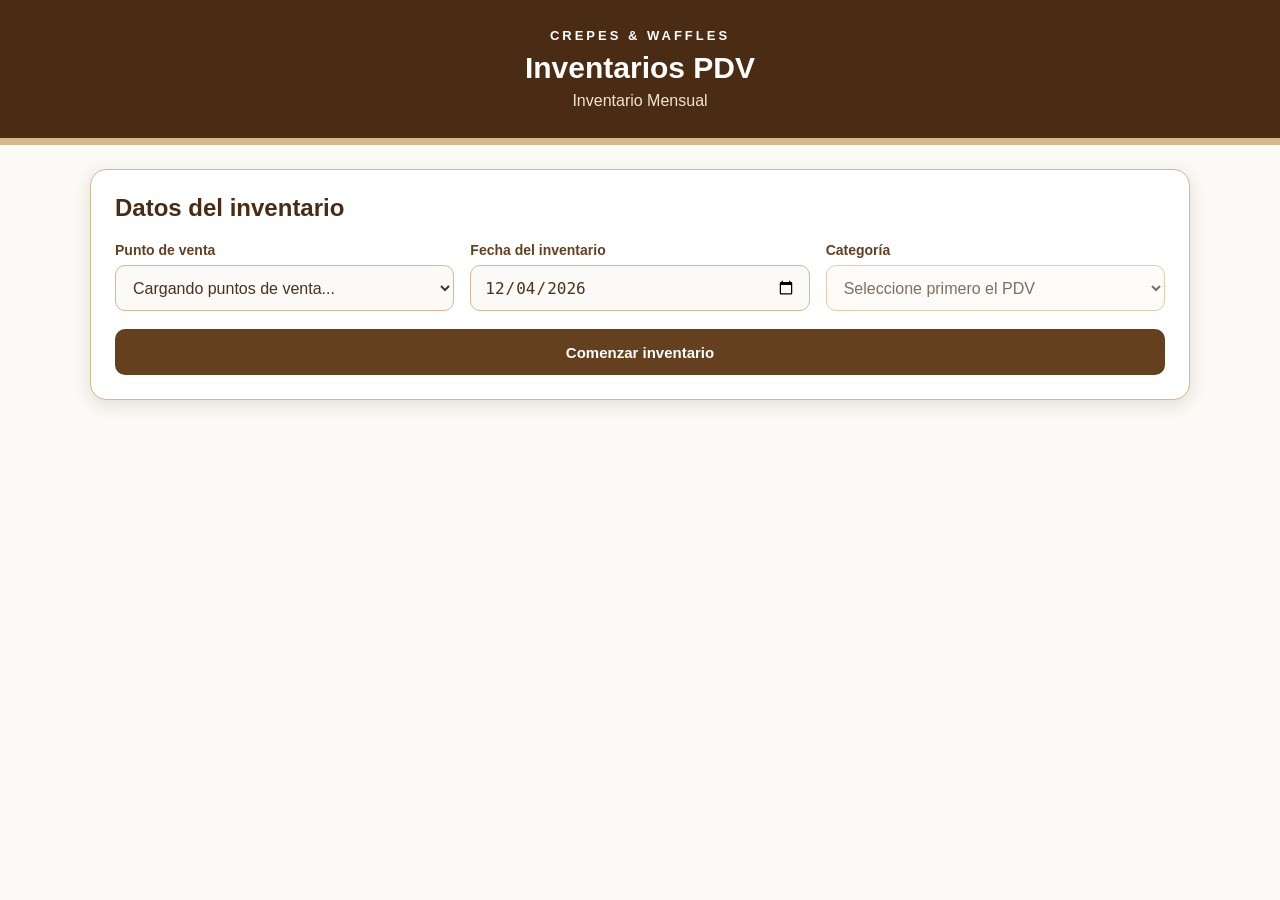
<file: legacy/index_original.html>
<!DOCTYPE html>
<html lang="es">
<head>
  <base target="_top">

  <meta charset="UTF-8">
  <meta
    name="viewport"
    content="width=device-width, initial-scale=1"
  >

  <style>
    :root {
      --chocolate: #4A2B14;
      --cafe: #65401F;
      --beige: #F1E5D1;
      --dorado: #D5B88B;
      --fondo: #FCFAF6;
      --texto: #4B321F;
      --rojo: #A53527;
      --blanco: #FFFFFF;
      --verde: #477A52;
      --sombra: 0 5px 18px rgba(74, 43, 20, 0.14);
    }

    * {
      box-sizing: border-box;
    }

    body {
      margin: 0;
      background: var(--fondo);
      color: var(--texto);
      font-family: Arial, Helvetica, sans-serif;
    }

    header {
      position: relative;
      padding: 28px 18px;
      background: var(--chocolate);
      border-bottom: 7px solid var(--dorado);
      color: var(--blanco);
      text-align: center;
    }

    .marca {
      margin-bottom: 8px;
      font-size: 13px;
      font-weight: bold;
      letter-spacing: 3px;
    }

    header h1 {
      margin: 0;
      font-size: 30px;
    }

    header p {
      margin: 7px 0 0;
      color: var(--beige);
      font-size: 16px;
    }

    .contenedor {
      width: min(1100px, calc(100% - 28px));
      margin: 24px auto 50px;
    }

    .panel {
      padding: 24px;
      background: var(--blanco);
      border: 1px solid var(--dorado);
      border-radius: 16px;
      box-shadow: var(--sombra);
    }

    h2 {
      margin: 0 0 20px;
      color: var(--chocolate);
    }

    label {
      display: block;
      margin-bottom: 7px;
      color: var(--cafe);
      font-size: 14px;
      font-weight: bold;
    }

    .datos {
      display: grid;
      grid-template-columns: repeat(3, minmax(0, 1fr));
      gap: 16px;
    }

    .control-categorias {
      margin-top: 20px;
      padding: 16px;
      background: var(--fondo);
      border: 1px solid var(--dorado);
      border-radius: 12px;
    }

    .control-categorias h3 {
      margin: 0 0 12px;
      color: var(--chocolate);
      font-size: 17px;
    }

    .estados-categorias {
      display: grid;
      grid-template-columns: repeat(2, minmax(0, 1fr));
      gap: 9px;
    }

    .estado-categoria {
      display: flex;
      align-items: center;
      justify-content: space-between;
      gap: 10px;
      min-height: 44px;
      padding: 10px 12px;
      background: var(--blanco);
      border: 1px solid var(--dorado);
      border-radius: 9px;
      color: var(--texto);
      font-size: 13px;
      font-weight: bold;
    }

    .estado-categoria span:last-child {
      flex: 0 0 auto;
      padding: 4px 8px;
      border-radius: 20px;
      font-size: 11px;
    }

    .estado-pendiente span:last-child {
      background: #F1E5D1;
      color: #65401F;
    }

    .estado-proceso span:last-child {
      background: #FFF0C7;
      color: #7B5700;
    }

    .estado-completada span:last-child {
      background: #DDEAF7;
      color: #24547B;
    }

    .estado-guardada span:last-child {
      background: #E7F2E9;
      color: var(--verde);
    }

    select,
    input {
      width: 100%;
      min-height: 46px;
      padding: 10px 13px;
      background: var(--fondo);
      border: 1px solid var(--dorado);
      border-radius: 10px;
      color: var(--texto);
      font-size: 16px;
      outline: none;
    }

    select:focus,
    input:focus {
      border-color: var(--cafe);
      box-shadow: 0 0 0 3px rgba(101, 64, 31, 0.12);
    }

    button {
      min-height: 46px;
      padding: 11px 18px;
      border: none;
      border-radius: 10px;
      cursor: pointer;
      font-size: 15px;
      font-weight: bold;
    }

    button:disabled {
      cursor: wait;
      opacity: 0.65;
    }

    .boton-principal {
      width: 100%;
      margin-top: 18px;
      background: var(--cafe);
      color: var(--blanco);
    }

    .boton-principal:hover {
      background: var(--chocolate);
    }

    .boton-secundario {
      background: var(--beige);
      border: 1px solid var(--dorado);
      color: var(--chocolate);
    }

    .boton-acceso-admin {
      position: absolute;
      top: 18px;
      right: 18px;
      min-height: 38px;
      padding: 8px 14px;
      background: transparent;
      border: 1px solid var(--dorado);
      color: var(--blanco);
      font-size: 13px;
    }

    .boton-acceso-admin:hover {
      background: var(--cafe);
    }

    .datos-admin {
      display: grid;
      grid-template-columns: repeat(2, minmax(0, 1fr));
      gap: 16px;
    }

    .acciones-admin {
      display: grid;
      grid-template-columns: 1fr 1fr;
      gap: 12px;
      margin-top: 18px;
    }

    .nota-admin {
      margin: 18px 0 0;
      padding: 14px;
      background: var(--beige);
      border: 1px solid var(--dorado);
      border-radius: 10px;
      line-height: 1.45;
    }

    .resumen-conteo {
      display: grid;
      grid-template-columns: repeat(4, minmax(0, 1fr));
      gap: 12px;
      margin: 16px 0;
    }

    .tarjeta-resumen {
      padding: 14px;
      background: var(--beige);
      border: 1px solid var(--dorado);
      border-radius: 12px;
    }

    .tarjeta-resumen span {
      display: block;
      color: var(--suave);
      font-size: 13px;
      margin-bottom: 5px;
    }

    .tarjeta-resumen strong {
      color: var(--chocolate);
      font-size: 20px;
    }

    .buscador-conteo {
      margin: 16px 0;
    }

    .tabla-conteo-contenedor {
      overflow-x: auto;
      border: 1px solid var(--dorado);
      border-radius: 12px;
    }

    .tabla-conteo {
      width: 100%;
      min-width: 850px;
      border-collapse: collapse;
    }

    .tabla-conteo th,
    .tabla-conteo td {
      padding: 12px;
      border-bottom: 1px solid var(--borde);
      text-align: left;
    }

    .tabla-conteo th {
      background: var(--cafe);
      color: var(--blanco);
    }

    .tabla-conteo tbody tr:nth-child(even) {
      background: var(--beige);
    }

    .tabla-conteo .numero {
      text-align: center;
      font-weight: 700;
    }

    .sin-resultados {
      padding: 28px !important;
      text-align: center !important;
      color: var(--suave);
    }

    .barra-superior {
      display: grid;
      grid-template-columns: 1fr;
      gap: 12px;
      margin: 20px 0;
    }

    .resumen {
      display: flex;
      align-items: center;
      justify-content: space-between;
      gap: 15px;
      margin-bottom: 16px;
      padding: 15px;
      background: var(--beige);
      border: 1px solid var(--dorado);
      border-radius: 12px;
    }

    .resumen strong {
      color: var(--chocolate);
    }

    .progreso-contenedor {
      flex: 1;
      max-width: 430px;
    }

    .progreso-texto {
      display: flex;
      justify-content: space-between;
      margin-bottom: 6px;
      font-size: 13px;
      font-weight: bold;
    }

    .progreso-fondo {
      height: 12px;
      overflow: hidden;
      background: var(--blanco);
      border: 1px solid var(--dorado);
      border-radius: 20px;
    }

    .progreso {
      width: 0;
      height: 100%;
      background: var(--cafe);
      transition: width 0.25s;
    }

    .productos {
      display: grid;
      grid-template-columns: repeat(2, minmax(0, 1fr));
      gap: 12px;
    }

    .producto {
      display: grid;
      grid-template-columns: 1fr 250px;
      align-items: center;
      gap: 15px;
      padding: 16px;
      background: var(--blanco);
      border: 1px solid var(--dorado);
      border-radius: 12px;
    }

    .producto:nth-child(even) {
      background: var(--beige);
    }

    .categoria {
      display: inline-block;
      margin-bottom: 7px;
      padding: 4px 9px;
      background: var(--chocolate);
      border-radius: 20px;
      color: var(--blanco);
      font-size: 11px;
      font-weight: bold;
    }

    .nombre-producto {
      margin-bottom: 5px;
      color: var(--chocolate);
      font-weight: bold;
    }

    .detalle-producto {
      font-size: 13px;
    }

    .cantidades {
      display: grid;
      grid-template-columns: repeat(2, minmax(0, 1fr));
      gap: 10px;
    }

    .cantidad label {
      text-align: center;
    }

    .cantidad input {
      background: var(--blanco);
      text-align: center;
      font-size: 18px;
      font-weight: bold;
    }

    .acciones {
      display: grid;
      grid-template-columns: auto 1fr 1fr;
      gap: 12px;
      margin-top: 20px;
    }

    .boton-guardar-proceso {
      background: var(--dorado);
      border: 1px solid var(--cafe);
      color: var(--chocolate);
    }

    .boton-guardar-proceso:hover {
      background: var(--beige);
    }

    .mensaje {
      display: none;
      margin: 16px 0;
      padding: 14px;
      border-radius: 10px;
      font-weight: bold;
    }

    .mensaje.error {
      display: block;
      background: #F8E5E2;
      border: 1px solid var(--rojo);
      color: var(--rojo);
    }

    .mensaje.exito {
      display: block;
      background: #E7F2E9;
      border: 1px solid var(--verde);
      color: var(--verde);
    }

    .cargando {
      padding: 35px;
      text-align: center;
    }

    .circulo {
      width: 42px;
      height: 42px;
      margin: 0 auto 15px;
      border: 5px solid var(--beige);
      border-top-color: var(--cafe);
      border-radius: 50%;
      animation: girar 0.8s linear infinite;
    }

    @keyframes girar {
      to {
        transform: rotate(360deg);
      }
    }

    .oculto {
      display: none !important;
    }

    .sin-resultados {
      grid-column: 1 / -1;
      padding: 30px;
      background: var(--beige);
      border-radius: 12px;
      text-align: center;
    }

    @media (max-width: 760px) {
      header h1 {
        font-size: 25px;
      }

      .datos,
      .datos-admin,
      .resumen-conteo,
      .barra-superior,
      .productos,
      .estados-categorias,
      .acciones,
      .acciones-admin {
        grid-template-columns: 1fr;
      }

      .boton-acceso-admin {
        position: static;
        margin-top: 14px;
      }

      .resumen {
        align-items: stretch;
        flex-direction: column;
      }

      .progreso-contenedor {
        max-width: none;
      }

      .producto {
        grid-template-columns: 1fr;
      }

      .panel {
        padding: 18px;
      }
    }
  </style>
</head>

<body>
  <header>
    <div class="marca">CREPES &amp; WAFFLES</div>
    <h1>Inventarios PDV</h1>
    <p>Inventario Mensual</p>

    <button
      id="botonAdministracion"
      class="boton-acceso-admin oculto"
      onclick="abrirAdministracion()"
    >
      Administración
    </button>
  </header>

  <main class="contenedor">
    <section id="pantallaInicio" class="panel">
      <h2>Datos del inventario</h2>

      <div class="datos">
        <div>
          <label for="puntoVenta">Punto de venta</label>

          <select
            id="puntoVenta"
            onchange="cargarCategoriasPDV()"
          >
            <option value="">
              Cargando puntos de venta...
            </option>
          </select>
        </div>

        <div>
          <label for="fechaInventario">
            Fecha del inventario
          </label>

          <input
            id="fechaInventario"
            type="date"
            onchange="cargarCategoriasPDV()"
          >
        </div>

        <div>
          <label for="categoriaInventario">
            Categoría
          </label>

          <select
            id="categoriaInventario"
            disabled
          >
            <option value="">
              Seleccione primero el PDV
            </option>
          </select>
        </div>
      </div>

      <div
        id="controlCategorias"
        class="control-categorias oculto"
      >
        <h3>Estado de las categorías</h3>
        <div
          id="listaEstadosCategorias"
          class="estados-categorias"
        ></div>
      </div>

      <div id="mensajeInicio" class="mensaje"></div>

      <button
        id="botonComenzar"
        class="boton-principal"
        onclick="comenzarInventario()"
      >
        Comenzar inventario
      </button>
    </section>

    <section
      id="pantallaCarga"
      class="panel cargando oculto"
    >
      <div class="circulo"></div>

      <strong>
        Cargando productos del inventario...
      </strong>
    </section>

    <section
      id="pantallaInventario"
      class="oculto"
    >
      <div class="panel">
        <div class="resumen">
          <div>
            <strong id="nombrePDV"></strong>
            <div id="fechaResumen"></div>
            <div id="categoriaResumen"></div>
          </div>

          <div class="progreso-contenedor">
            <div class="progreso-texto">
              <span>Avance del inventario</span>
              <span id="textoProgreso">0 de 0</span>
            </div>

            <div class="progreso-fondo">
              <div
                id="barraProgreso"
                class="progreso"
              ></div>
            </div>
          </div>
        </div>

        <div class="barra-superior">
          <div>
            <label for="buscador">
              Buscar producto o código
            </label>

            <input
              id="buscador"
              type="search"
              placeholder="Ejemplo: 2325 o queso mozzarella"
              oninput="programarMostrarProductos()"
            >
          </div>
        </div>

        <div
          id="mensajeInventario"
          class="mensaje"
        ></div>

        <div
          id="listaProductos"
          class="productos"
        ></div>

        <div class="acciones">
          <button
            class="boton-secundario"
            onclick="completarVaciosConCero()"
          >
            Completar vacíos con 0
          </button>

          <button
            id="botonGuardarProceso"
            class="boton-guardar-proceso"
            onclick="guardarProceso()"
          >
            Guardar
          </button>

          <button
            id="botonFinalizar"
            class="boton-principal"
            style="margin-top: 0"
            onclick="finalizarInventario()"
          >
            Finalizar
          </button>
        </div>
      </div>
    </section>

    <section
      id="pantallaExito"
      class="panel oculto"
    >
      <h2>Inventario finalizado</h2>

      <div id="mensajeExito" class="mensaje exito">
        El inventario fue registrado correctamente.
      </div>

      <button
        id="botonVolverCategorias"
        class="boton-principal"
        onclick="volverMenuCategorias()"
      >
        Volver al menú de categorías
      </button>

      <button
        class="boton-principal"
        onclick="nuevoInventario()"
      >
        Cambiar punto de venta
      </button>
    </section>

    <section
      id="pantallaAdministracion"
      class="panel oculto"
    >
      <h2>Administración de inventarios mensuales</h2>

      <div class="datos-admin">
        <div>
          <label for="adminFecha">
            Fecha del inventario
          </label>

          <input
            id="adminFecha"
            type="date"
          >
        </div>

        <div>
          <label for="adminPuntoVenta">
            Punto de venta
          </label>

          <select id="adminPuntoVenta">
            <option value="">
              Seleccione un punto de venta
            </option>
          </select>
        </div>

        <div>
          <label for="adminBodega">
            Bodega Siesa
          </label>

          <input
            id="adminBodega"
            type="text"
            maxlength="4"
            placeholder="Ejemplo: BR03"
            autocomplete="off"
          >
        </div>

        <div>
          <label for="adminConsecutivo">
            Consecutivo
          </label>

          <input
            id="adminConsecutivo"
            type="text"
            inputmode="numeric"
            maxlength="8"
            placeholder="Ejemplo: 00000897"
            autocomplete="off"
          >
        </div>
      </div>

      <div
        id="mensajeAdministracion"
        class="mensaje"
      ></div>

      <div class="acciones-admin">
        <button
          id="botonVerConteo"
          class="boton-principal"
          style="margin-top: 0"
          onclick="abrirConteoConsolidado()"
        >
          Ver conteo del PDV
        </button>

        <button
          id="botonDescargarPlano"
          class="boton-secundario"
          onclick="descargarPlanoSiesaMensual()"
        >
          Descargar plano Siesa
        </button>
      </div>

      <p class="nota-admin">
        El plano Siesa se genera únicamente para el punto de venta
        seleccionado. Verifique la bodega y el consecutivo antes
        de descargarlo.
      </p>

      <button
        class="boton-secundario"
        style="margin-top: 18px"
        onclick="cerrarAdministracion()"
      >
        Volver al inventario
      </button>
    </section>

    <section
      id="pantallaConsolidado"
      class="panel oculto"
    >
      <h2>Conteo consolidado del PDV</h2>
      <p id="datosConteoConsolidado"></p>

      <div class="resumen-conteo">
        <div class="tarjeta-resumen">
          <span>Productos</span>
          <strong id="resumenProductos">0</strong>
        </div>
        <div class="tarjeta-resumen">
          <span>Cerrado</span>
          <strong id="resumenCerrado">0</strong>
        </div>
        <div class="tarjeta-resumen">
          <span>Abierto</span>
          <strong id="resumenAbierto">0</strong>
        </div>
        <div class="tarjeta-resumen">
          <span>Total contado</span>
          <strong id="resumenTotal">0</strong>
        </div>
      </div>

      <div class="buscador-conteo">
        <label for="buscadorConteo">
          Buscar ítem dentro de este PDV
        </label>
        <input
          id="buscadorConteo"
          type="search"
          placeholder="Código o nombre del producto"
          oninput="filtrarConteoConsolidado()"
        >
      </div>

      <div class="tabla-conteo-contenedor">
        <table class="tabla-conteo">
          <thead>
            <tr>
              <th>Ítem</th>
              <th>Producto</th>
              <th>Categoría</th>
              <th>Desc. U.M.</th>
              <th>Cerrado</th>
              <th>Abierto</th>
              <th>Total</th>
            </tr>
          </thead>
          <tbody id="cuerpoConteoConsolidado"></tbody>
        </table>
      </div>

      <div class="acciones-admin">
        <button
          id="botonDescargarConteos"
          class="boton-principal"
          style="margin-top: 0"
          onclick="descargarConteosMensuales()"
        >
          Descargar CSV
        </button>
        <button
          class="boton-secundario"
          onclick="volverAdministracion()"
        >
          Volver
        </button>
      </div>
    </section>
  </main>

  <script>
    let productos = [];
    let puntoVentaActual = '';
    let fechaActual = '';
    let categoriaActual = '';
    let conteoConsolidado = [];
    let estadosCategorias = [];
    let temporizadorBorrador = null;
    let temporizadorBusqueda = null;
    let actualizacionProgresoPendiente = false;
    let guardandoInventario = false;

    document.addEventListener(
      'DOMContentLoaded',
      function () {
        asignarFechaActual();
        cargarPuntosVenta();
        verificarAdministrador();

        document.addEventListener(
          'visibilitychange',
          function () {
            if (document.hidden && productos.length) {
              guardarBorradorAhora();
            }
          }
        );

        window.addEventListener(
          'beforeunload',
          function () {
            if (productos.length) {
              guardarBorradorAhora();
            }
          }
        );
      }
    );

    function asignarFechaActual() {
      const hoy = new Date();
      const anio = hoy.getFullYear();

      const mes = String(
        hoy.getMonth() + 1
      ).padStart(2, '0');

      const dia = String(
        hoy.getDate()
      ).padStart(2, '0');

      document
        .getElementById('fechaInventario')
        .value =
          anio + '-' + mes + '-' + dia;

      document
        .getElementById('adminFecha')
        .value =
          anio + '-' + mes + '-' + dia;
    }

    function cargarPuntosVenta() {
      google.script.run
        .withSuccessHandler(function (puntos) {
          const selector =
            document.getElementById('puntoVenta');

          selector.innerHTML =
            '<option value="">' +
            'Seleccione un punto de venta' +
            '</option>';

          puntos.forEach(function (punto) {
            const opcion =
              document.createElement('option');

            opcion.value = punto;
            opcion.textContent = punto;
            selector.appendChild(opcion);
          });

          cargarPuntosAdministrador(puntos);

          if (puntos.length === 0) {
            mostrarMensaje(
              'mensajeInicio',
              'No se encontraron puntos de venta disponibles.',
              'error'
            );
          }
        })
        .withFailureHandler(function (error) {
          mostrarMensaje(
            'mensajeInicio',
            obtenerMensajeError(error),
            'error'
          );
        })
        .obtenerPuntosVenta();
    }

    function verificarAdministrador() {
      google.script.run
        .withSuccessHandler(function (estado) {
          if (
            estado &&
            estado.esAdministrador
          ) {
            document
              .getElementById('botonAdministracion')
              .classList.remove('oculto');
          }
        })
        .withFailureHandler(function () {
          document
            .getElementById('botonAdministracion')
            .classList.add('oculto');
        })
        .obtenerEstadoAdministrador();
    }

    function cargarPuntosAdministrador(puntos) {
      const selector =
        document.getElementById('adminPuntoVenta');

      selector.innerHTML =
        '<option value="">' +
        'Seleccione un punto de venta' +
        '</option>';

      puntos.forEach(function (punto) {
        const opcion =
          document.createElement('option');

        opcion.value = punto;
        opcion.textContent = punto;
        selector.appendChild(opcion);
      });
    }

    function abrirAdministracion() {
      [
        'pantallaInicio',
        'pantallaCarga',
        'pantallaInventario',
        'pantallaExito',
        'pantallaConsolidado'
      ].forEach(function (id) {
        document
          .getElementById(id)
          .classList.add('oculto');
      });

      ocultarMensaje('mensajeAdministracion');

      document
        .getElementById('pantallaAdministracion')
        .classList.remove('oculto');

      window.scrollTo({
        top: 0,
        behavior: 'smooth'
      });
    }

    function cerrarAdministracion() {
      document
        .getElementById('pantallaAdministracion')
        .classList.add('oculto');

      document
        .getElementById('pantallaInicio')
        .classList.remove('oculto');

      window.scrollTo({
        top: 0,
        behavior: 'smooth'
      });
    }

    function abrirConteoConsolidado() {
      ocultarMensaje('mensajeAdministracion');

      const fecha =
        document.getElementById('adminFecha').value;

      const puntoVenta =
        document
          .getElementById('adminPuntoVenta')
          .value;

      if (!fecha || !puntoVenta) {
        mostrarMensaje(
          'mensajeAdministracion',
          'Seleccione la fecha y un punto de venta.',
          'error'
        );
        return;
      }

      const boton =
        document.getElementById('botonVerConteo');

      boton.disabled = true;
      boton.textContent = 'Cargando conteo...';

      google.script.run
        .withSuccessHandler(function (resultado) {
          boton.disabled = false;
          boton.textContent = 'Ver conteo del PDV';
          conteoConsolidado = resultado.registros || [];

          document
            .getElementById('datosConteoConsolidado')
            .textContent =
              resultado.puntoVenta +
              ' · Fecha: ' +
              formatearFechaVisible(resultado.fecha);

          document
            .getElementById('buscadorConteo')
            .value = '';

          actualizarResumenConteo(conteoConsolidado);
          renderizarConteoConsolidado(
            conteoConsolidado
          );

          document
            .getElementById('pantallaAdministracion')
            .classList.add('oculto');

          document
            .getElementById('pantallaConsolidado')
            .classList.remove('oculto');

          window.scrollTo({ top: 0 });
        })
        .withFailureHandler(function (error) {
          boton.disabled = false;
          boton.textContent = 'Ver conteo del PDV';

          mostrarMensaje(
            'mensajeAdministracion',
            obtenerMensajeError(error),
            'error'
          );
        })
        .obtenerConteoConsolidadoPDV({
          fecha: fecha,
          puntoVenta: puntoVenta
        });
    }

    function filtrarConteoConsolidado() {
      const busqueda = normalizarBusqueda(
        document
          .getElementById('buscadorConteo')
          .value
      );

      const filtrados = conteoConsolidado.filter(
        function (registro) {
          return normalizarBusqueda(
            registro.item + ' ' + registro.producto
          ).includes(busqueda);
        }
      );

      renderizarConteoConsolidado(filtrados);
    }

    function renderizarConteoConsolidado(registros) {
      const cuerpo = document.getElementById(
        'cuerpoConteoConsolidado'
      );

      cuerpo.innerHTML = '';

      if (registros.length === 0) {
        const fila = cuerpo.insertRow();
        const celda = fila.insertCell();
        celda.colSpan = 7;
        celda.className = 'sin-resultados';
        celda.textContent =
          'No se encontraron productos.';
        return;
      }

      registros.forEach(function (registro) {
        const fila = cuerpo.insertRow();

        agregarCeldaConteo(fila, registro.item);
        agregarCeldaConteo(fila, registro.producto);
        agregarCeldaConteo(fila, registro.categoria);
        agregarCeldaConteo(fila, registro.udm);
        agregarCeldaConteo(
          fila,
          formatearNumeroConteo(registro.cerrado),
          'numero'
        );
        agregarCeldaConteo(
          fila,
          formatearNumeroConteo(registro.abierto),
          'numero'
        );
        agregarCeldaConteo(
          fila,
          formatearNumeroConteo(registro.total),
          'numero'
        );
      });
    }

    function agregarCeldaConteo(fila, valor, clase) {
      const celda = fila.insertCell();
      celda.textContent = valor;

      if (clase) {
        celda.className = clase;
      }
    }

    function actualizarResumenConteo(registros) {
      const totales = registros.reduce(
        function (acumulado, registro) {
          acumulado.cerrado +=
            Number(registro.cerrado) || 0;
          acumulado.abierto +=
            Number(registro.abierto) || 0;
          acumulado.total +=
            Number(registro.total) || 0;
          return acumulado;
        },
        { cerrado: 0, abierto: 0, total: 0 }
      );

      document.getElementById(
        'resumenProductos'
      ).textContent = registros.length;

      document.getElementById(
        'resumenCerrado'
      ).textContent =
        formatearNumeroConteo(totales.cerrado);

      document.getElementById(
        'resumenAbierto'
      ).textContent =
        formatearNumeroConteo(totales.abierto);

      document.getElementById(
        'resumenTotal'
      ).textContent =
        formatearNumeroConteo(totales.total);
    }

    function volverAdministracion() {
      document
        .getElementById('pantallaConsolidado')
        .classList.add('oculto');

      document
        .getElementById('pantallaAdministracion')
        .classList.remove('oculto');

      window.scrollTo({ top: 0 });
    }

    function normalizarBusqueda(valor) {
      return String(valor || '')
        .normalize('NFD')
        .replace(/[\u0300-\u036f]/g, '')
        .toLowerCase()
        .trim();
    }

    function formatearNumeroConteo(valor) {
      return new Intl.NumberFormat(
        'es-CO',
        { maximumFractionDigits: 6 }
      ).format(Number(valor) || 0);
    }

    function formatearFechaVisible(fecha) {
      const partes = String(fecha).split('-');

      return partes.length === 3
        ? partes[2] + '/' + partes[1] + '/' + partes[0]
        : fecha;
    }

    function descargarConteosMensuales() {
      ocultarMensaje('mensajeAdministracion');

      const fecha =
        document.getElementById('adminFecha').value;

      const puntoVenta =
        document
          .getElementById('adminPuntoVenta')
          .value;

      if (!fecha || !puntoVenta) {
        mostrarMensaje(
          'mensajeAdministracion',
          'Seleccione la fecha y un punto de venta.',
          'error'
        );
        return;
      }

      const boton =
        document
          .getElementById('botonDescargarConteos');

      boton.disabled = true;
      boton.textContent = 'Preparando descarga...';

      google.script.run
        .withSuccessHandler(function (archivo) {
          boton.disabled = false;
          boton.textContent = 'Descargar conteos CSV';

          descargarArchivoBase64(archivo);

          mostrarMensaje(
            'mensajeAdministracion',
            'Archivo descargado correctamente con ' +
              archivo.registros +
              ' registros.',
            'exito'
          );
        })
        .withFailureHandler(function (error) {
          boton.disabled = false;
          boton.textContent = 'Descargar conteos CSV';

          mostrarMensaje(
            'mensajeAdministracion',
            obtenerMensajeError(error),
            'error'
          );
        })
        .generarDescargaConteosMensuales({
          fecha: fecha,
          puntoVenta: puntoVenta
        });
    }

    function descargarPlanoSiesaMensual() {
      ocultarMensaje('mensajeAdministracion');

      const fecha =
        document.getElementById('adminFecha').value;

      const puntoVenta =
        document
          .getElementById('adminPuntoVenta')
          .value;

      const bodega =
        document
          .getElementById('adminBodega')
          .value
          .trim()
          .toUpperCase();

      const consecutivo =
        document
          .getElementById('adminConsecutivo')
          .value
          .trim();

      if (
        !fecha ||
        !puntoVenta ||
        !bodega ||
        !consecutivo
      ) {
        mostrarMensaje(
          'mensajeAdministracion',
          'Complete la fecha, el PDV, la bodega y el consecutivo.',
          'error'
        );
        return;
      }

      const boton =
        document.getElementById(
          'botonDescargarPlano'
        );

      boton.disabled = true;
      boton.textContent = 'Preparando plano...';

      google.script.run
        .withSuccessHandler(function (archivo) {
          boton.disabled = false;
          boton.textContent = 'Descargar plano Siesa';

          descargarArchivoBase64(archivo);

          mostrarMensaje(
            'mensajeAdministracion',
            'Plano descargado correctamente con ' +
              archivo.registros +
              ' registros.',
            'exito'
          );
        })
        .withFailureHandler(function (error) {
          boton.disabled = false;
          boton.textContent = 'Descargar plano Siesa';

          mostrarMensaje(
            'mensajeAdministracion',
            obtenerMensajeError(error),
            'error'
          );
        })
        .generarPlanoSiesaMensual({
          fecha: fecha,
          puntoVenta: puntoVenta,
          bodega: bodega,
          consecutivo: consecutivo
        });
    }

    function descargarArchivoBase64(archivo) {
      const binario = atob(
        archivo.contenidoBase64
      );

      const bytes = new Uint8Array(
        binario.length
      );

      for (
        let posicion = 0;
        posicion < binario.length;
        posicion++
      ) {
        bytes[posicion] =
          binario.charCodeAt(posicion);
      }

      const blob = new Blob(
        [bytes],
        { type: archivo.tipo }
      );

      const enlace =
        document.createElement('a');

      const url =
        URL.createObjectURL(blob);

      enlace.href = url;
      enlace.download = archivo.nombre;
      document.body.appendChild(enlace);
      enlace.click();
      enlace.remove();

      setTimeout(function () {
        URL.revokeObjectURL(url);
      }, 1000);
    }

    function cargarCategoriasPDV() {
      const puntoVenta =
        document
          .getElementById('puntoVenta')
          .value;

      const fecha =
        document
          .getElementById('fechaInventario')
          .value;

      const selector =
        document
          .getElementById('categoriaInventario');

      const control =
        document.getElementById(
          'controlCategorias'
        );

      ocultarMensaje('mensajeInicio');
      selector.disabled = true;
      estadosCategorias = [];
      control.classList.add('oculto');

      if (!puntoVenta || !fecha) {
        selector.innerHTML =
          '<option value="">' +
          'Seleccione primero el PDV y la fecha' +
          '</option>';

        return;
      }

      selector.innerHTML =
        '<option value="">' +
        'Cargando categorías...' +
        '</option>';

      google.script.run
        .withSuccessHandler(function (estados) {
          estadosCategorias = estados || [];

          selector.innerHTML =
            '<option value="">' +
            'Seleccione una categoría' +
            '</option>';

          estadosCategorias.forEach(function (estado) {
            const opcion =
              document.createElement('option');

            const estadoLocal =
              calcularEstadoCategoria(estado);

            opcion.value = estado.categoria;
            opcion.textContent =
              estado.categoria +
              ' — ' +
              etiquetaEstadoCategoria(estadoLocal);

            opcion.disabled = estado.guardada;
            selector.appendChild(opcion);
          });

          selector.disabled = false;
          mostrarEstadoCategorias();
          control.classList.remove('oculto');

          if (estadosCategorias.length === 0) {
            mostrarMensaje(
              'mensajeInicio',
              'No se encontraron categorías para este PDV.',
              'error'
            );
          }
        })
        .withFailureHandler(function (error) {
          selector.innerHTML =
            '<option value="">' +
            'No fue posible cargar' +
            '</option>';

          mostrarMensaje(
            'mensajeInicio',
            obtenerMensajeError(error),
            'error'
          );
        })
        .obtenerEstadoCategoriasMensuales(
          puntoVenta,
          fecha
        );
    }

    function calcularEstadoCategoria(estado) {
      if (estado.guardada) {
        return 'guardada';
      }

      let borrador = [];

      try {
        borrador = JSON.parse(
          localStorage.getItem(
            obtenerClaveBorradorPara(
              document.getElementById('puntoVenta').value,
              document.getElementById('fechaInventario').value,
              estado.categoria
            )
          ) || '[]'
        );
      } catch (error) {
        borrador = [];
      }

      const tieneCantidades = borrador.some(
        registro =>
          registro.cerrado !== '' ||
          registro.abierto !== ''
      );

      if (!tieneCantidades) {
        return 'pendiente';
      }

      const estaCompleta =
        borrador.length === estado.totalProductos &&
        borrador.every(registro =>
          registro.cerrado !== '' &&
          registro.abierto !== ''
        );

      return estaCompleta
        ? 'completada'
        : 'proceso';
    }

    function etiquetaEstadoCategoria(estado) {
      const etiquetas = {
        pendiente: 'Pendiente',
        proceso: 'En proceso',
        completada: 'Completada',
        guardada: 'Ya guardada'
      };

      return etiquetas[estado] || 'Pendiente';
    }

    function mostrarEstadoCategorias() {
      const contenedor = document.getElementById(
        'listaEstadosCategorias'
      );

      const selector = document.getElementById(
        'categoriaInventario'
      );

      contenedor.innerHTML = estadosCategorias
        .map(function (estado) {
          const estadoLocal =
            calcularEstadoCategoria(estado);

          const opcion = Array.from(selector.options)
            .find(elemento =>
              elemento.value === estado.categoria
            );

          if (opcion) {
            opcion.textContent =
              estado.categoria +
              ' — ' +
              etiquetaEstadoCategoria(estadoLocal);
            opcion.disabled = estado.guardada;
          }

          return `
            <div class="estado-categoria estado-${estadoLocal}">
              <span>${escaparHTML(estado.categoria)}</span>
              <span>${etiquetaEstadoCategoria(estadoLocal)}</span>
            </div>
          `;
        })
        .join('');
    }

    function comenzarInventario() {
      const puntoVenta =
        document
          .getElementById('puntoVenta')
          .value;

      const fecha =
        document
          .getElementById('fechaInventario')
          .value;

      const categoria =
        document
          .getElementById('categoriaInventario')
          .value;

      ocultarMensaje('mensajeInicio');

      if (!puntoVenta || !fecha || !categoria) {
        mostrarMensaje(
          'mensajeInicio',
          'Seleccione el punto de venta, la fecha y la categoría.',
          'error'
        );

        return;
      }

      cargarCategoriaInventario(
        puntoVenta,
        fecha,
        categoria
      );
    }

    function cargarCategoriaInventario(
      puntoVenta,
      fecha,
      categoria
    ) {
      puntoVentaActual = puntoVenta;
      fechaActual = fecha;
      categoriaActual = categoria;

      document
        .getElementById('pantallaInicio')
        .classList.add('oculto');

      document
        .getElementById('pantallaExito')
        .classList.add('oculto');

      document
        .getElementById('pantallaInventario')
        .classList.add('oculto');

      document
        .getElementById('pantallaCarga')
        .classList.remove('oculto');

      google.script.run
        .withSuccessHandler(function (lista) {
          document
            .getElementById('pantallaCarga')
            .classList.add('oculto');

          if (!lista || lista.length === 0) {
            document
              .getElementById('pantallaInicio')
              .classList.remove('oculto');

            mostrarMensaje(
              'mensajeInicio',
              'La categoría seleccionada no contiene productos.',
              'error'
            );

            return;
          }

          productos = lista.map(function (producto) {
            producto.cerrado = '';
            producto.abierto = '';

            return producto;
          });

          recuperarBorrador();
          prepararInventario();

          document
            .getElementById('pantallaInventario')
            .classList.remove('oculto');
        })
        .withFailureHandler(function (error) {
          document
            .getElementById('pantallaCarga')
            .classList.add('oculto');

          document
            .getElementById('pantallaInicio')
            .classList.remove('oculto');

          mostrarMensaje(
            'mensajeInicio',
            obtenerMensajeError(error),
            'error'
          );
        })
        .obtenerProductos(
          puntoVentaActual,
          categoriaActual
        );
    }

    function prepararInventario() {
      document
        .getElementById('nombrePDV')
        .textContent = puntoVentaActual;

      document
        .getElementById('fechaResumen')
        .textContent =
          'Fecha: ' +
          formatearFecha(fechaActual);

      document
        .getElementById('categoriaResumen')
        .textContent =
          'Categoría: ' + categoriaActual;

      document
        .getElementById('buscador')
        .value = '';

      mostrarProductos();
      actualizarProgreso();
    }

    function mostrarProductos() {
      const texto = normalizarTexto(
        document
          .getElementById('buscador')
          .value
      );

      const resultados =
        productos.filter(function (producto) {
          const contenido = normalizarTexto(
            producto.item +
            ' ' +
            producto.producto
          );

          return contenido.includes(texto);
        });

      const contenedor =
        document.getElementById('listaProductos');

      if (resultados.length === 0) {
        contenedor.innerHTML =
          '<div class="sin-resultados">' +
          'No se encontraron productos con esa búsqueda.' +
          '</div>';

        return;
      }

      contenedor.innerHTML =
        resultados.map(function (producto) {
          const indice =
            productos.indexOf(producto);

          return `
            <article class="producto">
              <div>
                <span class="categoria">
                  ${escaparHTML(producto.categoria)}
                </span>

                <div class="nombre-producto">
                  ${escaparHTML(producto.producto)}
                </div>

                <div class="detalle-producto">
                  Código:
                  ${escaparHTML(producto.item)}
                  · Desc. U.M.:
                  ${escaparHTML(
                    producto.udm || 'Sin UDM'
                  )}
                </div>
              </div>

              <div class="cantidades">
                <div class="cantidad">
                  <label for="cerrado-${indice}">
                    Cerrado
                  </label>

                  <input
                    id="cerrado-${indice}"
                    type="number"
                    min="0"
                    step="any"
                    inputmode="decimal"
                    value="${escaparHTML(producto.cerrado)}"
                    oninput="registrarCantidad(
                      ${indice},
                      'cerrado',
                      this.value
                    )"
                    placeholder="0"
                  >
                </div>

                <div class="cantidad">
                  <label for="abierto-${indice}">
                    Abierto
                  </label>

                  <input
                    id="abierto-${indice}"
                    type="number"
                    min="0"
                    step="any"
                    inputmode="decimal"
                    value="${escaparHTML(producto.abierto)}"
                    oninput="registrarCantidad(
                      ${indice},
                      'abierto',
                      this.value
                    )"
                    placeholder="0"
                  >
                </div>
              </div>
            </article>
          `;
        }).join('');
    }

    function programarMostrarProductos() {
      if (temporizadorBusqueda) {
        clearTimeout(temporizadorBusqueda);
      }

      temporizadorBusqueda = setTimeout(
        function () {
          temporizadorBusqueda = null;
          mostrarProductos();
        },
        150
      );
    }

    function registrarCantidad(
      indice,
      tipo,
      valor
    ) {
      productos[indice][tipo] = valor;

      guardarBorrador();
      programarActualizacionProgreso();
    }

    function programarActualizacionProgreso() {
      if (actualizacionProgresoPendiente) {
        return;
      }

      actualizacionProgresoPendiente = true;

      window.requestAnimationFrame(function () {
        actualizacionProgresoPendiente = false;
        actualizarProgreso();
      });
    }

    function actualizarProgreso() {
      const completados =
        productos.filter(function (producto) {
          return (
            producto.cerrado !== '' &&
            producto.abierto !== ''
          );
        }).length;

      const total = productos.length;

      const porcentaje = total
        ? Math.round(
            (completados / total) * 100
          )
        : 0;

      document
        .getElementById('textoProgreso')
        .textContent =
          completados +
          ' de ' +
          total +
          ' (' +
          porcentaje +
          '%)';

      document
        .getElementById('barraProgreso')
        .style.width =
          porcentaje + '%';
    }

    function completarVaciosConCero() {
      const cantidadVacios =
        productos.reduce(
          function (total, producto) {
            return (
              total +
              (producto.cerrado === '' ? 1 : 0) +
              (producto.abierto === '' ? 1 : 0)
            );
          },
          0
        );

      if (cantidadVacios === 0) {
        return;
      }

      const confirmar = window.confirm(
        'Se marcarán ' +
        cantidadVacios +
        ' casillas vacías con valor 0. ' +
        '¿Desea continuar?'
      );

      if (!confirmar) {
        return;
      }

      productos.forEach(function (producto) {
        if (producto.cerrado === '') {
          producto.cerrado = '0';
        }

        if (producto.abierto === '') {
          producto.abierto = '0';
        }
      });

      guardarBorrador();
      mostrarProductos();
      actualizarProgreso();
    }

    function guardarProceso() {
      if (guardandoInventario) {
        return;
      }

      ocultarMensaje('mensajeInventario');

      const hayAvance = productos.some(
        producto =>
          producto.cerrado !== '' ||
          producto.abierto !== ''
      );

      if (!hayAvance) {
        mostrarMensaje(
          'mensajeInventario',
          'Ingrese al menos una cantidad antes de guardar el proceso.',
          'error'
        );

        return;
      }

      const categoriaGuardada = categoriaActual;

      guardarBorradorAhora();
      productos = [];

      document
        .getElementById('categoriaInventario')
        .value = '';

      document
        .getElementById('pantallaInventario')
        .classList.add('oculto');

      document
        .getElementById('pantallaInicio')
        .classList.remove('oculto');

      mostrarEstadoCategorias();

      mostrarMensaje(
        'mensajeInicio',
        'El proceso de la categoría "' +
          categoriaGuardada +
          '" quedó guardado. Puede continuar después.',
        'exito'
      );

      categoriaActual = '';

      window.scrollTo({
        top: 0,
        behavior: 'smooth'
      });
    }

    function finalizarInventario() {
      if (guardandoInventario) {
        return;
      }

      ocultarMensaje('mensajeInventario');

      const pendientes =
        productos.filter(function (producto) {
          return (
            producto.cerrado === '' ||
            producto.abierto === ''
          );
        }).length;

      if (pendientes > 0) {
        mostrarMensaje(
          'mensajeInventario',
          'Faltan ' +
          pendientes +
          ' productos por completar. ' +
          'Registre Cerrado y Abierto o utilice ' +
          '“Completar vacíos con 0”.',
          'error'
        );

        return;
      }

      const confirmar = window.confirm(
        '¿Confirma que desea finalizar la categoría ' +
        categoriaActual +
        ' de ' +
        puntoVentaActual +
        '?'
      );

      if (!confirmar) {
        return;
      }

      // Conserva el último valor digitado antes de iniciar el envío.
      guardarBorradorAhora();

      guardandoInventario = true;

      const boton =
        document.getElementById('botonFinalizar');

      const botonGuardarProceso =
        document.getElementById(
          'botonGuardarProceso'
        );

      boton.disabled = true;
      botonGuardarProceso.disabled = true;
      boton.textContent =
        'Finalizando...';

      const datos = {
        puntoVenta: puntoVentaActual,
        fecha: fechaActual,
        categoria: categoriaActual,

        conteos: productos.map(
          function (producto) {
            return {
              item: producto.item,
              producto: producto.producto,
              udm: producto.udm,
              cerrado: producto.cerrado,
              abierto: producto.abierto
            };
          }
        )
      };

      google.script.run
        .withSuccessHandler(function (resultado) {
          eliminarBorrador();

          const estadoActual =
            estadosCategorias.find(estado =>
              estado.categoria === categoriaActual
            );

          if (estadoActual) {
            estadoActual.guardada = true;
          }

          actualizarCategoriaGuardadaEnSelector();
          mostrarEstadoCategorias();

          document
            .getElementById('mensajeExito')
            .textContent =
              'Inventario finalizado correctamente: ' +
              resultado.registros +
              ' productos registrados.';

          document
            .getElementById('pantallaInventario')
            .classList.add('oculto');

          document
            .getElementById('pantallaExito')
            .classList.remove('oculto');

          boton.disabled = false;
          botonGuardarProceso.disabled = false;
          boton.textContent =
            'Finalizar';
          guardandoInventario = false;
        })
        .withFailureHandler(function (error) {
          boton.disabled = false;
          botonGuardarProceso.disabled = false;
          boton.textContent =
            'Finalizar';
          guardandoInventario = false;

          mostrarMensaje(
            'mensajeInventario',
            obtenerMensajeError(error),
            'error'
          );

          window.scrollTo({
            top: 0,
            behavior: 'smooth'
          });
        })
        .guardarInventario(datos);
    }

    function actualizarCategoriaGuardadaEnSelector() {
      const selector = document.getElementById(
        'categoriaInventario'
      );

      Array.from(selector.options)
        .forEach(opcion => {
          if (opcion.value !== categoriaActual) {
            return;
          }

          opcion.disabled = true;
          opcion.textContent =
            categoriaActual + ' — Ya guardada';
        });
    }

    function volverMenuCategorias() {
      productos = [];

      document
        .getElementById('categoriaInventario')
        .value = '';

      document
        .getElementById('pantallaExito')
        .classList.add('oculto');

      document
        .getElementById('pantallaInicio')
        .classList.remove('oculto');

      mostrarEstadoCategorias();

      window.scrollTo({
        top: 0,
        behavior: 'smooth'
      });
    }

    function nuevoInventario() {
      productos = [];
      puntoVentaActual = '';
      fechaActual = '';
      categoriaActual = '';
      estadosCategorias = [];

      document
        .getElementById('puntoVenta')
        .value = '';

      const selectorCategoria =
        document
          .getElementById('categoriaInventario');

      selectorCategoria.innerHTML =
        '<option value="">' +
        'Seleccione primero el PDV' +
        '</option>';

      selectorCategoria.disabled = true;

      document
        .getElementById('controlCategorias')
        .classList.add('oculto');

      asignarFechaActual();

      document
        .getElementById('pantallaExito')
        .classList.add('oculto');

      document
        .getElementById('pantallaInicio')
        .classList.remove('oculto');

      window.scrollTo({
        top: 0,
        behavior: 'smooth'
      });
    }

    function guardarBorrador() {
      if (temporizadorBorrador) {
        clearTimeout(temporizadorBorrador);
      }

      // localStorage es síncrono. Se espera una pausa breve para no
      // convertir y escribir toda la lista con cada tecla digitada.
      temporizadorBorrador = setTimeout(
        function () {
          temporizadorBorrador = null;
          guardarBorradorAhora();
        },
        500
      );
    }

    function guardarBorradorAhora() {
      if (temporizadorBorrador) {
        clearTimeout(temporizadorBorrador);
        temporizadorBorrador = null;
      }

      try {
        localStorage.setItem(
          obtenerClaveBorrador(),

          JSON.stringify(
            productos.map(function (producto) {
              return {
                item: producto.item,
                cerrado: producto.cerrado,
                abierto: producto.abierto
              };
            })
          )
        );
      } catch (error) {
        console.log(
          'No se pudo guardar el borrador.'
        );
      }
    }

    function recuperarBorrador() {
      try {
        const borrador = JSON.parse(
          localStorage.getItem(
            obtenerClaveBorrador()
          ) || '[]'
        );

        const cantidades = {};

        borrador.forEach(function (registro) {
          cantidades[String(registro.item)] = {
            cerrado: registro.cerrado,
            abierto: registro.abierto
          };
        });

        productos.forEach(function (producto) {
          const clave = String(producto.item);

          if (
            Object.prototype.hasOwnProperty.call(
              cantidades,
              clave
            )
          ) {
            const conteo = cantidades[clave];

            producto.cerrado =
              conteo.cerrado === undefined
                ? ''
                : conteo.cerrado;

            producto.abierto =
              conteo.abierto === undefined
                ? ''
                : conteo.abierto;
          }
        });
      } catch (error) {
        console.log(
          'No se pudo recuperar el borrador.'
        );
      }
    }

    function eliminarBorrador() {
      if (temporizadorBorrador) {
        clearTimeout(temporizadorBorrador);
        temporizadorBorrador = null;
      }

      try {
        localStorage.removeItem(
          obtenerClaveBorrador()
        );
      } catch (error) {
        console.log(
          'No se pudo eliminar el borrador.'
        );
      }
    }

    function obtenerClaveBorrador() {
      return obtenerClaveBorradorPara(
        puntoVentaActual,
        fechaActual,
        categoriaActual
      );
    }

    function obtenerClaveBorradorPara(
      puntoVenta,
      fecha,
      categoria
    ) {
      return (
        'inventario-mensual-v1-' +
        puntoVenta +
        '-' +
        fecha +
        '-' +
        categoria
      );
    }

    function mostrarMensaje(
      id,
      texto,
      tipo
    ) {
      const elemento =
        document.getElementById(id);

      elemento.textContent = texto;
      elemento.className =
        'mensaje ' + tipo;
    }

    function ocultarMensaje(id) {
      const elemento =
        document.getElementById(id);

      elemento.textContent = '';
      elemento.className = 'mensaje';
    }

    function obtenerMensajeError(error) {
      return error && error.message
        ? error.message
        : String(
            error ||
            'Ocurrió un error inesperado.'
          );
    }

    function formatearFecha(fecha) {
      const partes = fecha.split('-');

      if (partes.length !== 3) {
        return fecha;
      }

      return (
        partes[2] +
        '/' +
        partes[1] +
        '/' +
        partes[0]
      );
    }

    function normalizarTexto(texto) {
      return String(texto || '')
        .normalize('NFD')
        .replace(/[\u0300-\u036f]/g, '')
        .toLowerCase()
        .trim();
    }

    function escaparHTML(valor) {
      return String(valor ?? '')
        .replace(/&/g, '&amp;')
        .replace(/</g, '&lt;')
        .replace(/>/g, '&gt;')
        .replace(/"/g, '&quot;')
        .replace(/'/g, '&#039;');
    }
  </script>
</body>
</html>
</file>
